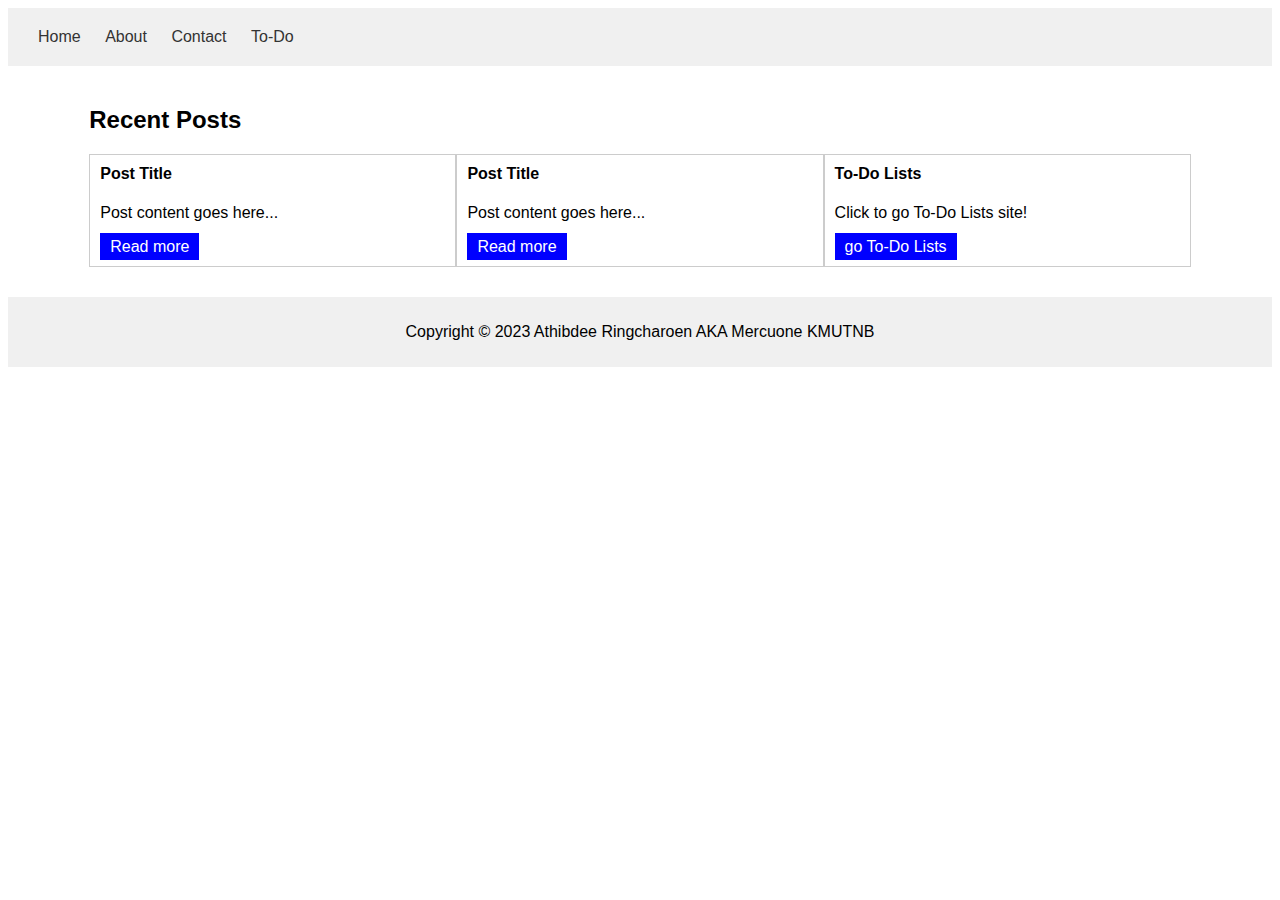
<file: index.html>
<!DOCTYPE html>
<html lang="en">
<head>
    <meta charset="UTF-8">
    <meta http-equiv="X-UA-Compatible" content="IE=edge">
    <meta name="viewport" content="width=device-width, initial-scale=1.0">
    <title>Mercuone Blog</title>
    
    <link rel="stylesheet" href="styles.css">
</head>
 <body>
    <header>
      <nav>
        <ul>
          <li><a href="./index.html">Home</a></li>
          <li><a href="#">About</a></li>
          <li><a href="#">Contact</a></li>
          <li><a href="./ToDo/ToDo-list.html">To-Do</a></li>
        </ul>
      </nav>
    </header>
    <main>
      <div class="container">
        <h2 class="text-center">Recent Posts</h2>
        <div class="row">
          <div class="col-md-4">
            <div class="card">
              <div class="card-body">
                <h4 class="card-title">Post Title</h4>
                <p class="card-text">Post content goes here...</p>
                <a href="#" class="btn">Read more</a>
              </div>
            </div>
          </div>
          <div class="col-md-4">
            <div class="card">
              <div class="card-body">
                <h4 class="card-title">Post Title</h4>
                <p class="card-text">Post content goes here...</p>
                <a href="#" class="btn">Read more</a>
              </div>
            </div>
          </div>
          <div class="col-md-4">
            <div class="card">
              <div class="card-body">
                <h4 class="card-title">To-Do Lists</h4>
                <p class="card-text">Click to go To-Do Lists site!</p>
                <a href="./ToDo/ToDo-list.html" class="btn">go To-Do Lists</a>
              </div>
            </div>
          </div>
        </div>
      </div>
    </main>
    <footer>
      <p>Copyright © 2023 Athibdee Ringcharoen AKA Mercuone KMUTNB</p>
    </footer>
  </body>
</html>
</file>
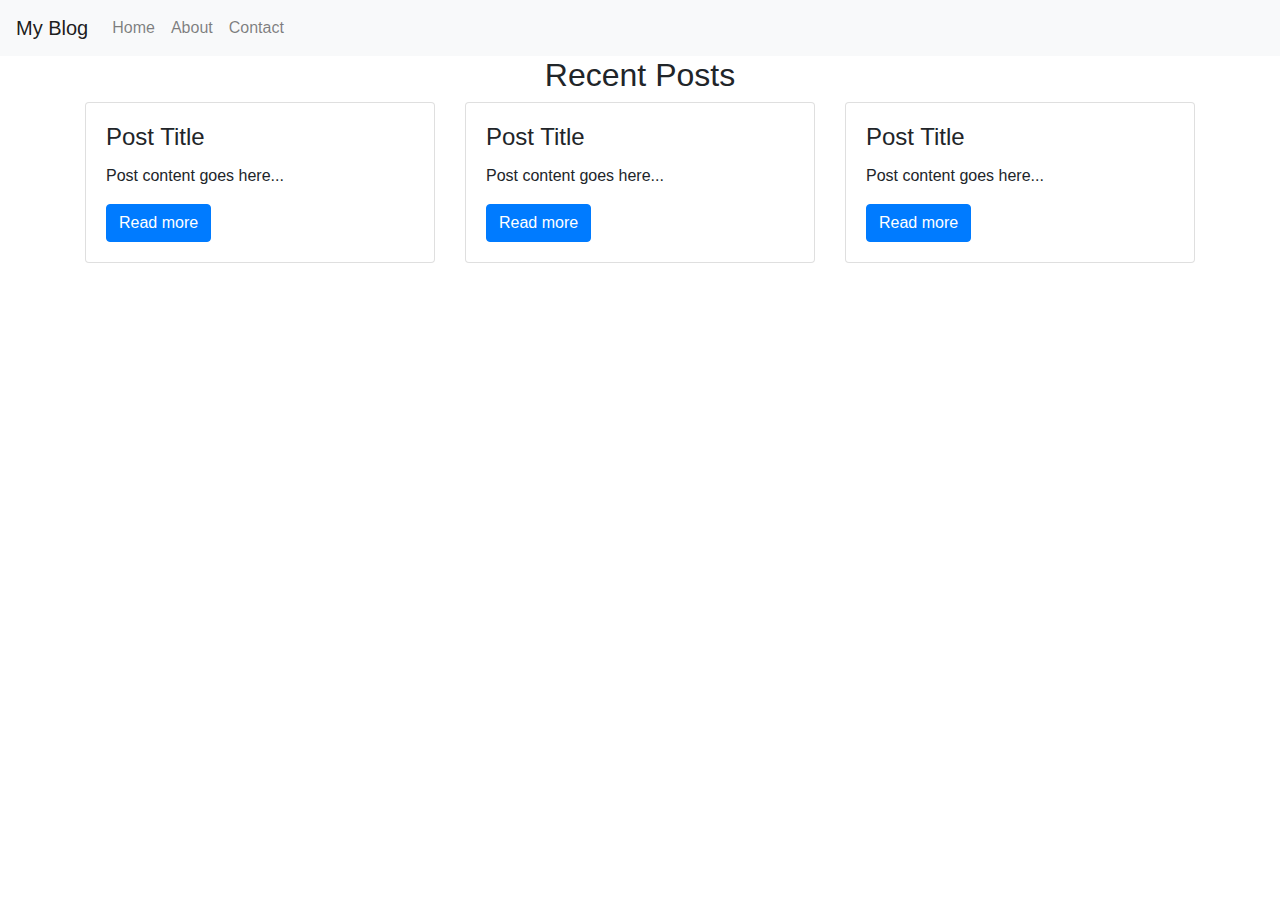
<file: bootreap-index.html>
<!DOCTYPE html>
<html>
  <head>
    <title>My Blog</title>
    <link rel="stylesheet" href="https://maxcdn.bootstrapcdn.com/bootstrap/4.0.0/css/bootstrap.min.css" integrity="sha384-Gn5384xqQ1aoWXA+058RXPxPg6fy4IWvTNh0E263XmFcJlSAwiGgFAW/dAiS6JXm" crossorigin="anonymous">
  </head>
  <body>
    <header>
      <nav class="navbar navbar-expand-lg navbar-light bg-light">
        <a class="navbar-brand" href="#">My Blog</a>
        <button class="navbar-toggler" type="button" data-toggle="collapse" data-target="#navbarNav" aria-controls="navbarNav" aria-expanded="false" aria-label="Toggle navigation">
          <span class="navbar-toggler-icon"></span>
        </button>
        <div class="collapse navbar-collapse" id="navbarNav">
          <ul class="navbar-nav">
            <li class="nav-item">
              <a class="nav-link" href="#">Home</a>
            </li>
            <li class="nav-item">
              <a class="nav-link" href="#">About</a>
            </li>
            <li class="nav-item">
              <a class="nav-link" href="#">Contact</a>
            </li>
          </ul>
        </div>
      </nav>
    </header>
    <main>
      <div class="container">
        <h2 class="text-center">Recent Posts</h2>
        <div class="row">
          <div class="col-md-4">
            <div class="card">
              <div class="card-body">
                <h4 class="card-title">Post Title</h4>
                <p class="card-text">Post content goes here...</p>
                <a href="#" class="btn btn-primary">Read more</a>
              </div>
            </div>
          </div>
          <div class="col-md-4">
            <div class="card">
              <div class="card-body">
                <h4 class="card-title">Post Title</h4>
                <p class="card-text">Post content goes here...</p>
                <a href="#" class="btn btn-primary">Read more</a>
              </div>
            </div>
          </div>
          <div class="col-md-4">
            <div class="card">
              <div class="card-body">
                <h4 class="card-title">Post Title</h4>
                <p class="card-text">Post content goes here...</p>
                <a href="#" class="btn btn-primary">Read more</a>
              </div>
</file>
<file: styles.css>
body {
  font-family: Arial, sans-serif;
}

/* Nav */

header {
  background-color: #f0f0f0;
  padding: 20px;
}

header h1 {
  margin: 0;
}

header nav ul {
  list-style: none;
  margin: 0;
  padding: 0;
}

header nav ul li {
  display: inline-block;
}

header nav ul li a {
  text-decoration: none;
  color: #333;
  padding: 10px;
}

main {
  padding: 20px;
}

.post {
  margin-bottom: 20px;
}

/* Btn */
.container {
  width: 90%;
  margin: 0 auto;
}
.row {
  display: flex;
}
.col-md-4 {
  flex: 1;
}
.card {
  border: 1px solid #ccc;
  padding: 10px;
  margin-bottom: 10px;
}
.card-title {
  margin-top: 0;
}
.btn {
  background-color: blue;
  color: white;
  padding: 5px 10px;
  text-decoration: none;
}



/* Footer */
footer {
  background-color: #f0f0f0;
  text-align: center;
  padding: 10px;
}
</file>
